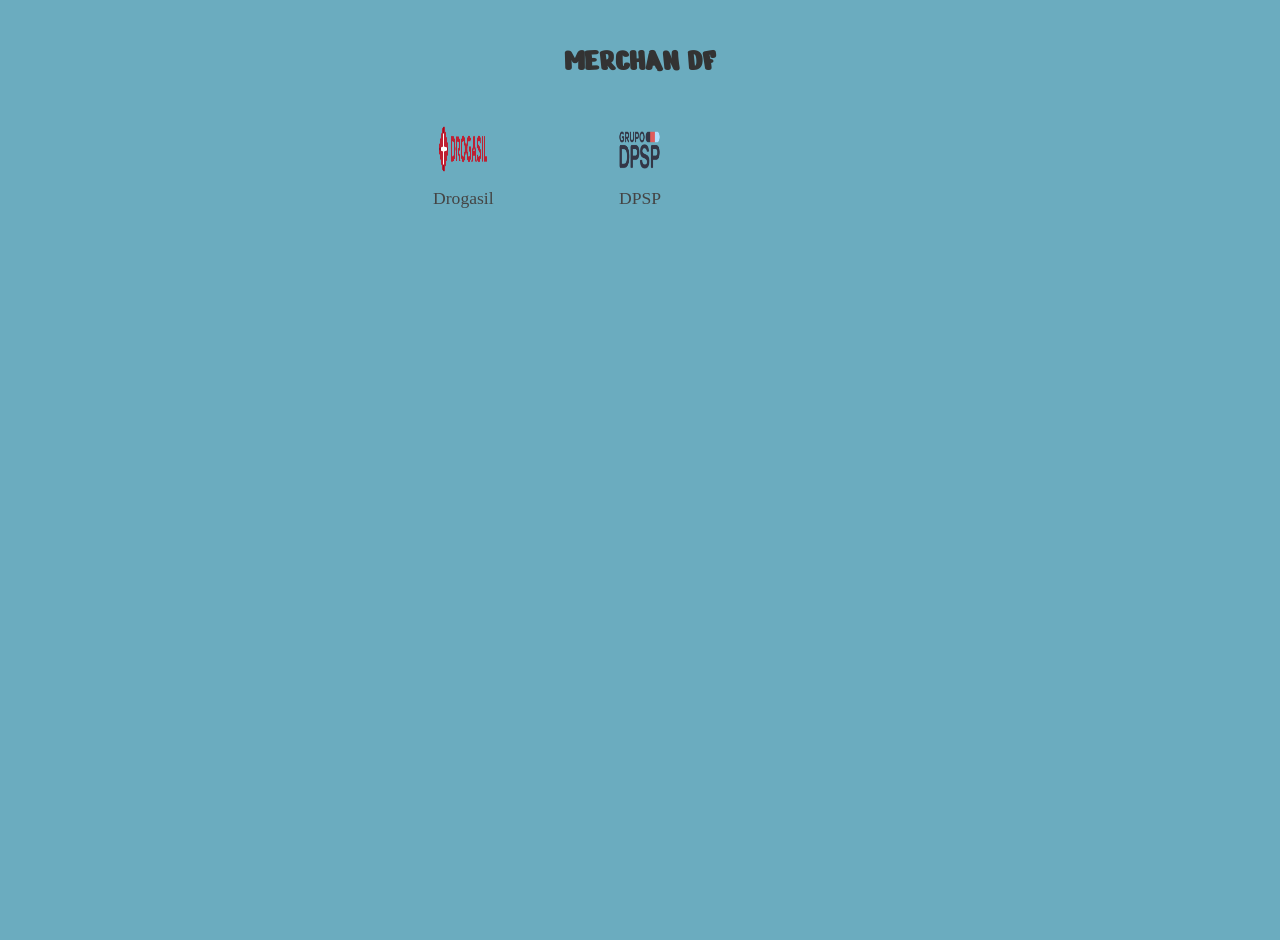
<file: pdfs.html>
<!DOCTYPE html>
<html lang="pt-br">
<head>
    <meta charset="UTF-8">
    <meta name="viewport" content="width=device-width, initial-scale=1.0">
    <title>MERCHAN DF</title>
    <link rel="stylesheet" href="styles.css">
    <link rel="preconnect" href="https://fonts.googleapis.com">
<link rel="preconnect" href="https://fonts.gstatic.com" crossorigin>
<link href="https://fonts.googleapis.com/css2?family=Mogra&family=Nerko+One&display=swap" rel="stylesheet">
</head>
<body>
    <div class="container">
        <h1>MERCHAN DF</h1>

        <div class="botao-container">
            <a href="Drogasil.jpg" class="botao-imagem" target="_blank" rel="noopener noreferrer">
                <img src="drogasil-logo.png" alt="Drogasil Logo"/>
                <span>Drogasil</span>
            </a>

            <a href="Pacheco.jpg" class="botao-imagem" target="_blank" rel="noopener noreferrer">
                <img src="dpsp.png" width="48" height="48" alt="dpsp logo">
                <span>DPSP</span>
            </a>

            <!-- <a href="https://www.exemplo2.com" class="botao-imagem">
                <img src="botao2.jpg" alt="Ícone Botão 5">
                <span>Botão 2</span>
            </a>

            <!- Repita para os outros botões ->

            <a href="pdfs.html" class="botao-imagem">
                <img src="pdf-icon.jpg" alt="Ícone PDF">
                <span>Arquivos PDF</span>
            </a> -->
        </div>
    </div>
</body>
</html>
</file>
<file: styles.css>
.nerko-one-regular {
  font-family: "Nerko One", serif;
  font-weight: 400;
  font-style: normal;
}

.mogra-regular {
  font-family: "Mogra", serif;
  font-weight: 400;
  font-style: normal;
}

.markazi-text-Markazi {
  font-family: "Markazi Text", serif;
  font-optical-sizing: auto;
  font-weight: <weight>;
  font-style: normal;
}

body {
    font-family: "Nerko One", serif;
    background-color: #6bacbf;
    margin: 0;
    padding: 20px;
    min-height: 100vh;
    display: flex;
    flex-direction: column;
    align-items: center;
}

.container {
    max-width: 500px;
    width: 100%;
    text-align: center;
}

h1 {
    color: #333;
    margin-bottom: 40px;
}

.botao-container {
    display: grid;
    grid-template-columns: repeat(3, 1fr);
    gap: 30px;
    margin-top: 30px;
}

.botao-imagem {
    color: #333;
    text-decoration: none;
    transition: all 0.3s ease;
    overflow: hidden;
    display: flex;
    flex-direction: column;
    align-items: center;
    padding: 5px;
}

.botao-imagem:hover {
    transform: translateY(-5px);
}

.botao-imagem img {
    width: 100%;
    max-width: 48px;
    height: 48px;
    object-fit: fill;
    border-radius: 10px;
    margin-bottom: 15px;
}

.botao-imagem span {
    font-size: 1.1em;
    font-weight: 500;
    color: #444;
    font-family: "Markazi Text", serif;
}

/* Estilo especial para o botão de PDF */
.destaque {
    background-color: #4CAF50;
    border-color: #45a049;
}

.destaque span {
    color: white;
}
</file>
